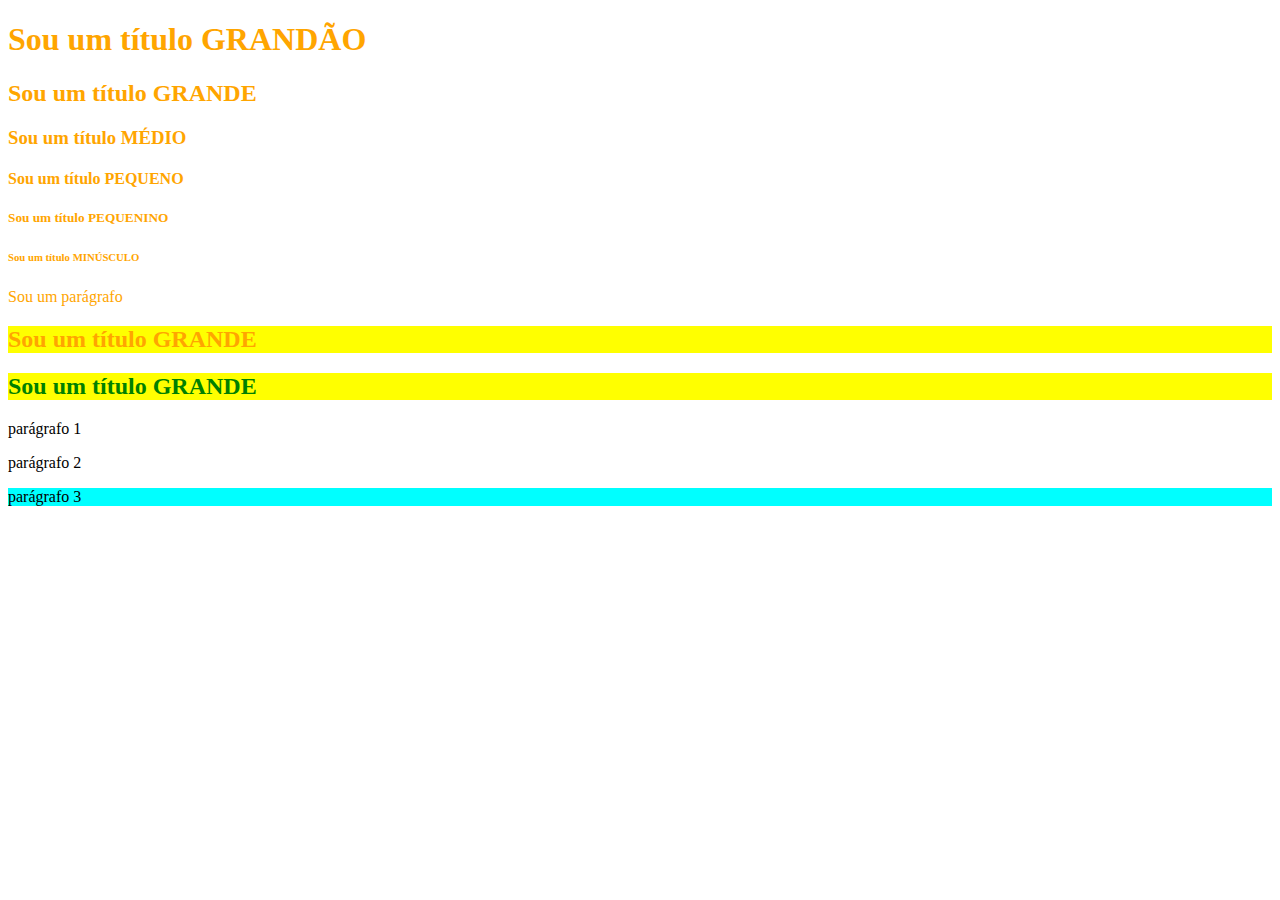
<file: exercicio1/index.html>
<!DOCTYPE html>
<html lang="en">
  <head>
    <meta charset="UTF-8" />
    <meta http-equiv="X-UA-Compatible" content="IE=edge" />
    <meta name="viewport" content="width=device-width, initial-scale=1.0" />
    <title>Prática 1</title>
    <link rel="stylesheet" href="style.css" />
  </head>

  <body>
    <h1>Sou um título GRANDÃO</h1>
    <h2>Sou um título GRANDE</h2>
    <h3>Sou um título MÉDIO</h3>
    <h4>Sou um título PEQUENO</h4>
    <h5>Sou um título PEQUENINO</h5>
    <h6>Sou um título MINÚSCULO</h6>
    <p>Sou um parágrafo</p>

    <h2 class="texto-com-background">Sou um título GRANDE</h2>
    <h2 class="texto-com-background" id="texto-com-outra-cor">
      Sou um título GRANDE
    </h2>

    <section>
      <p>parágrafo 1</p>
      <p>parágrafo 2</p>
      <p>parágrafo 3</p>
    </section>
  </body>
</html>
</file>
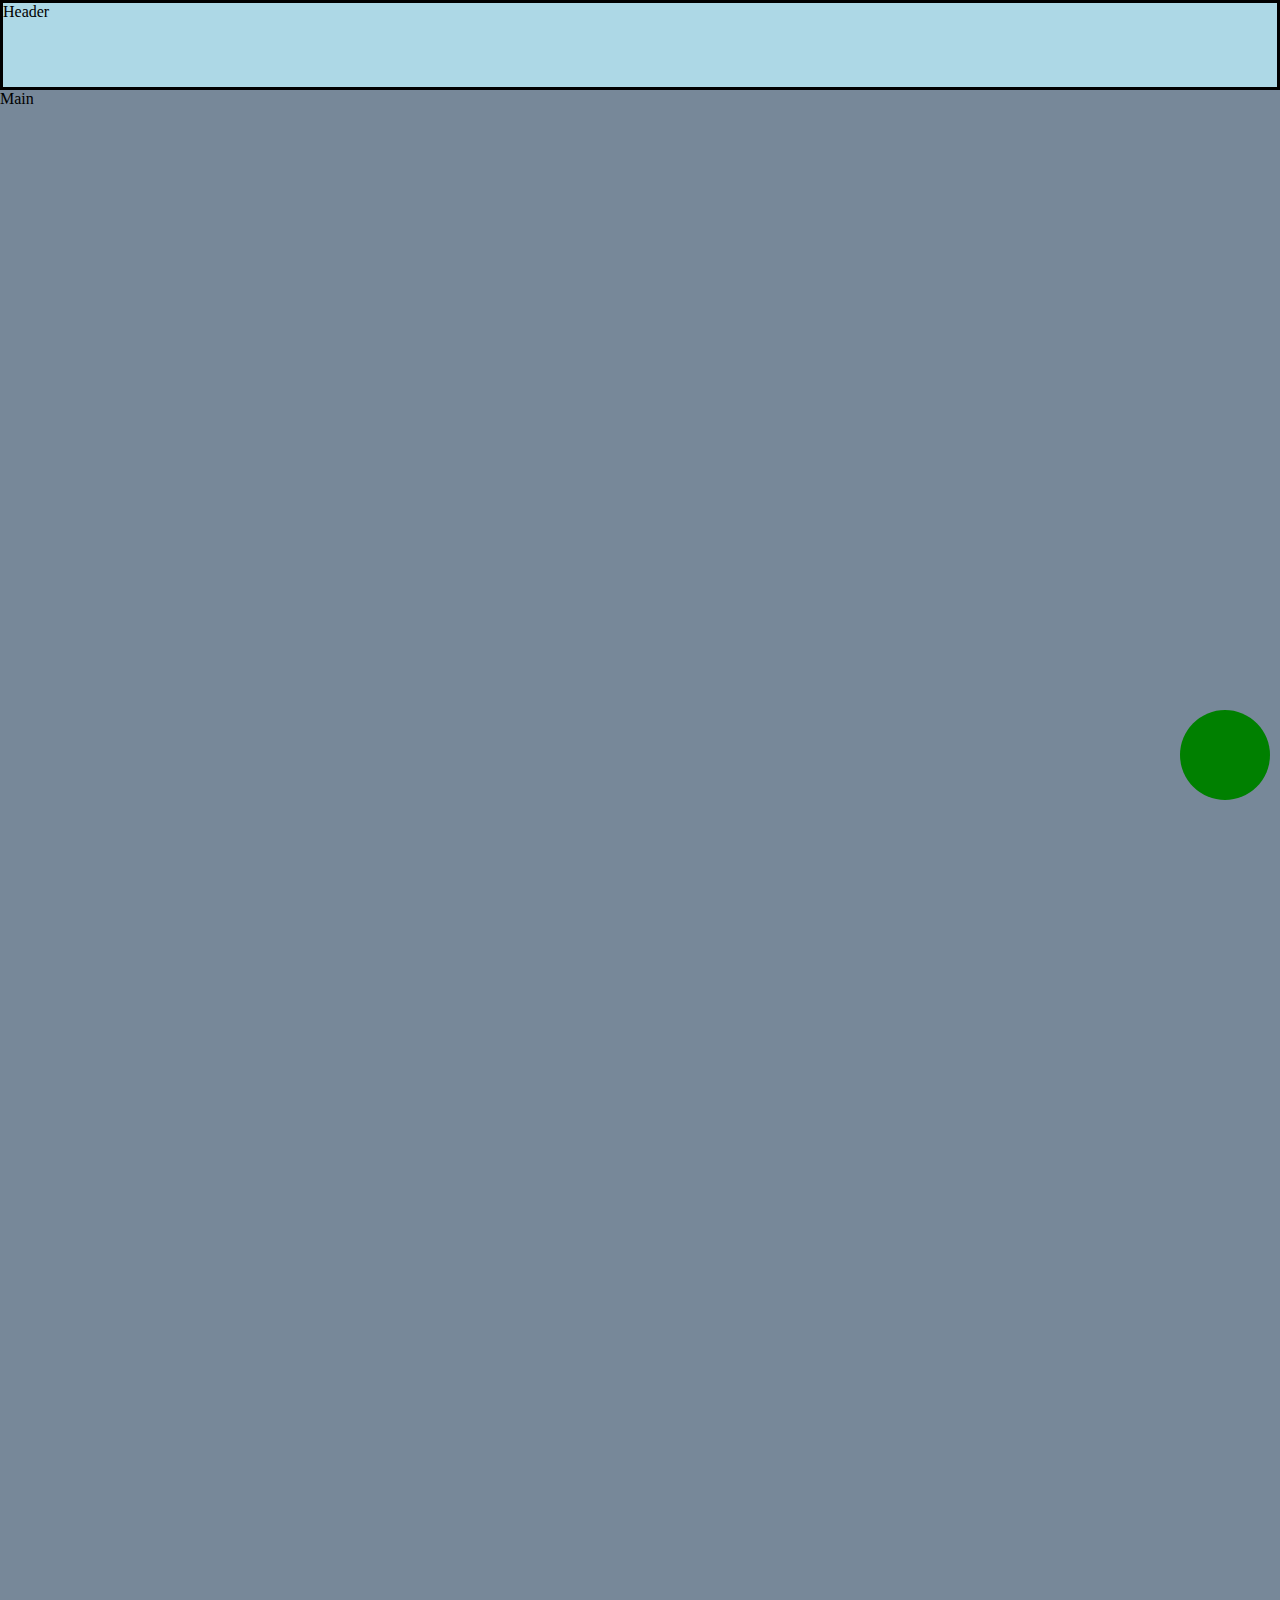
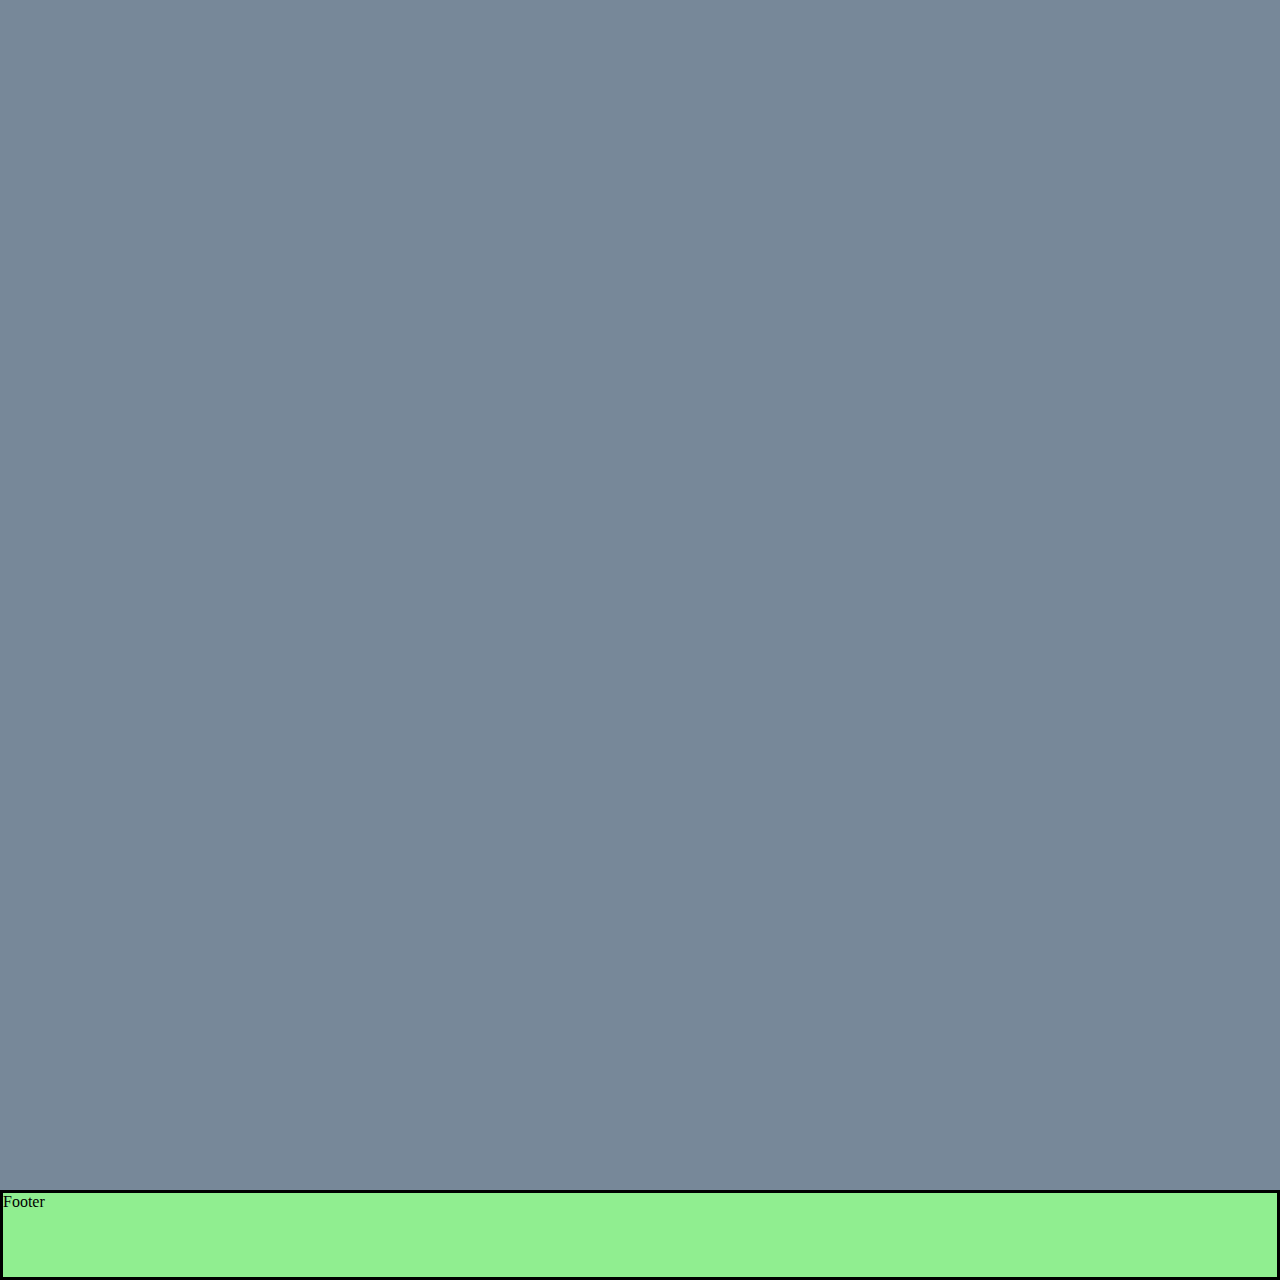
<file: exercicio2/index.html>
<!DOCTYPE html>
<html lang="en">

<head>
    <meta charset="UTF-8">
    <meta http-equiv="X-UA-Compatible" content="IE=edge">
    <meta name="viewport" content="width=device-width, initial-scale=1.0">
    <title>Prática 1</title>
    <link rel="stylesheet" href="style.css">

</head>

<body>
    <div class="contato"></div>
    <header>Header</header>
    <main>Main</main>
    <footer>Footer</footer>

</body>

</html>
</file>
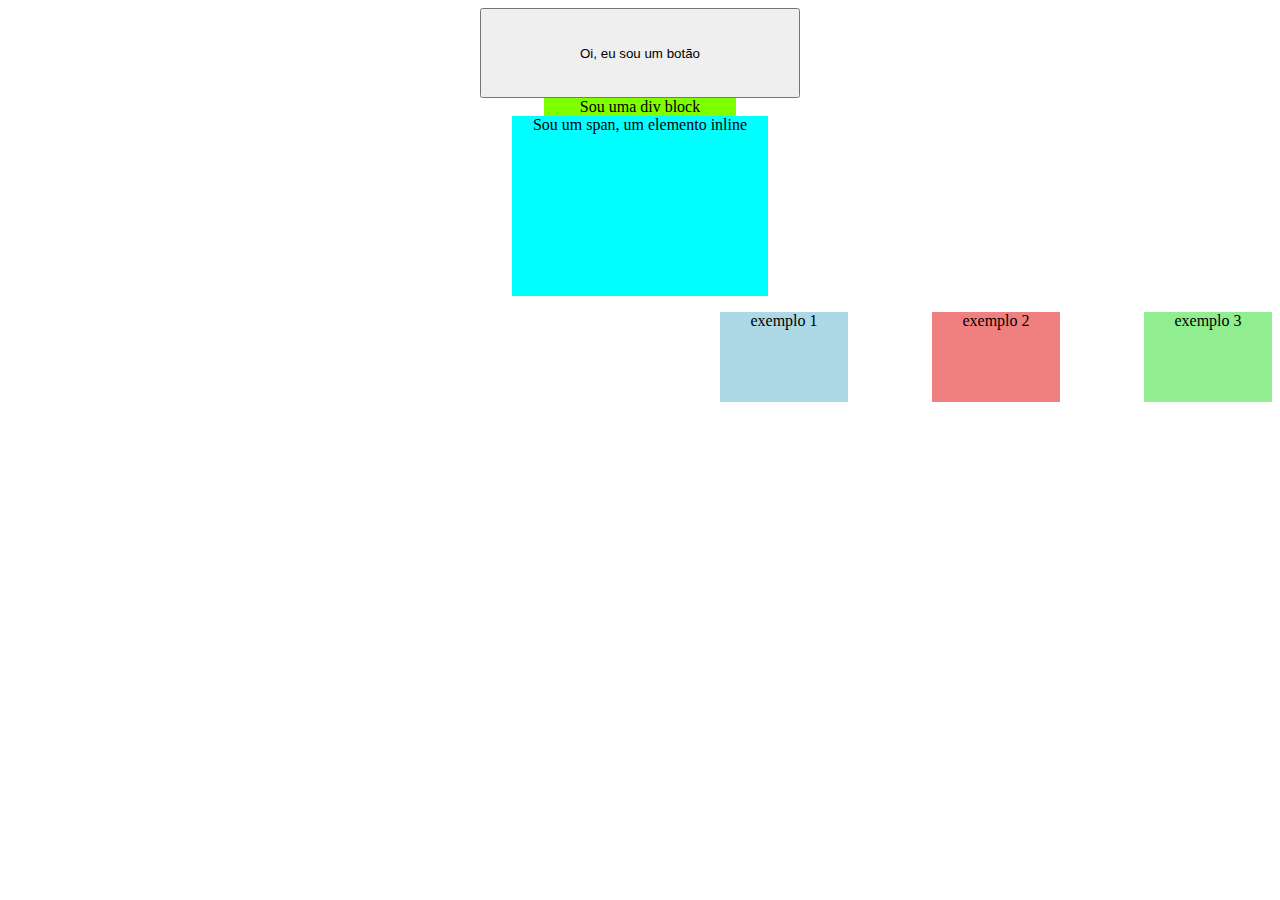
<file: exercicio3/index.html>
<!DOCTYPE html>
<html lang="en">
  <head>
    <meta charset="UTF-8" />
    <meta http-equiv="X-UA-Compatible" content="IE=edge" />
    <meta name="viewport" content="width=device-width, initial-scale=1.0" />
    <title>Prática 1</title>
    <link rel="stylesheet" href="style.css" />
  </head>

  <body>
    <button>Oi, eu sou um botão</button>
    <div>Sou uma div block</div>
    <span>Sou um span, um elemento inline</span>

    <ul>
        <li>exemplo 1</li>
        <li>exemplo 2</li>
        <li>exemplo 3</li>
    </ul>
  </body>
</html>
</file>
<file: exercicio1/style.css>
h1,h2,h3,h4,h5,h6,p{
    color: orange;
}

.texto-com-background{
    background-color: yellow;
}

#texto-com-outra-cor{
    color: green;
}

section p{
    color: black;
}

section p:nth-child(3){
    background-color: aqua;
}
</file>
<file: exercicio2/style.css>
* {
    padding: 0;
    margin: 0;
    box-sizing: border-box;
}

header {
    background-color: lightblue;
    height: 10vh;
    position: sticky;
    top: 0;
    border: 3px solid black;
}

main {
    background-color: lightslategray;
    height: 300vh;
}

footer {
    background-color: lightgreen;
    height: 10vh;
    border: 3px solid black;
}

/* botão flutuante */
.contato{
    height: 10vh;
    width: 10vh;
    background-color: green;
    border-radius: 50%;
    position: fixed;
    bottom: 100px;
    right: 10px;
}
</file>
<file: exercicio3/style.css>
button {
    height: 10vh;
    width: 25vw;
}

button:hover {
    background-color: red;
    color: white;
}

button:active {
    background-color: pink;
    color: red;
    border: none;
}

/* body{
    text-align: center;
} */

div {
    background-color: chartreuse;
    margin: 0 auto;
    width: 15vw;
}

span {
    background-color: aqua;
    width: 20vw;
    height: 20vh;
    display: block;
    margin: 0 auto;
}

ul {
    text-align: right;
}

li {
    list-style: none;
    display: inline-block;
    height: 10vh;
    width: 10vw;
    margin-left: 5em;
    text-align: center;
}


li:nth-child(1) {
    background-color: lightblue;
}

li:nth-child(2) {
    background-color: lightcoral;
}

li:nth-child(3) {
    background-color: lightgreen;
}

body {
    text-align: center;
}
</file>
